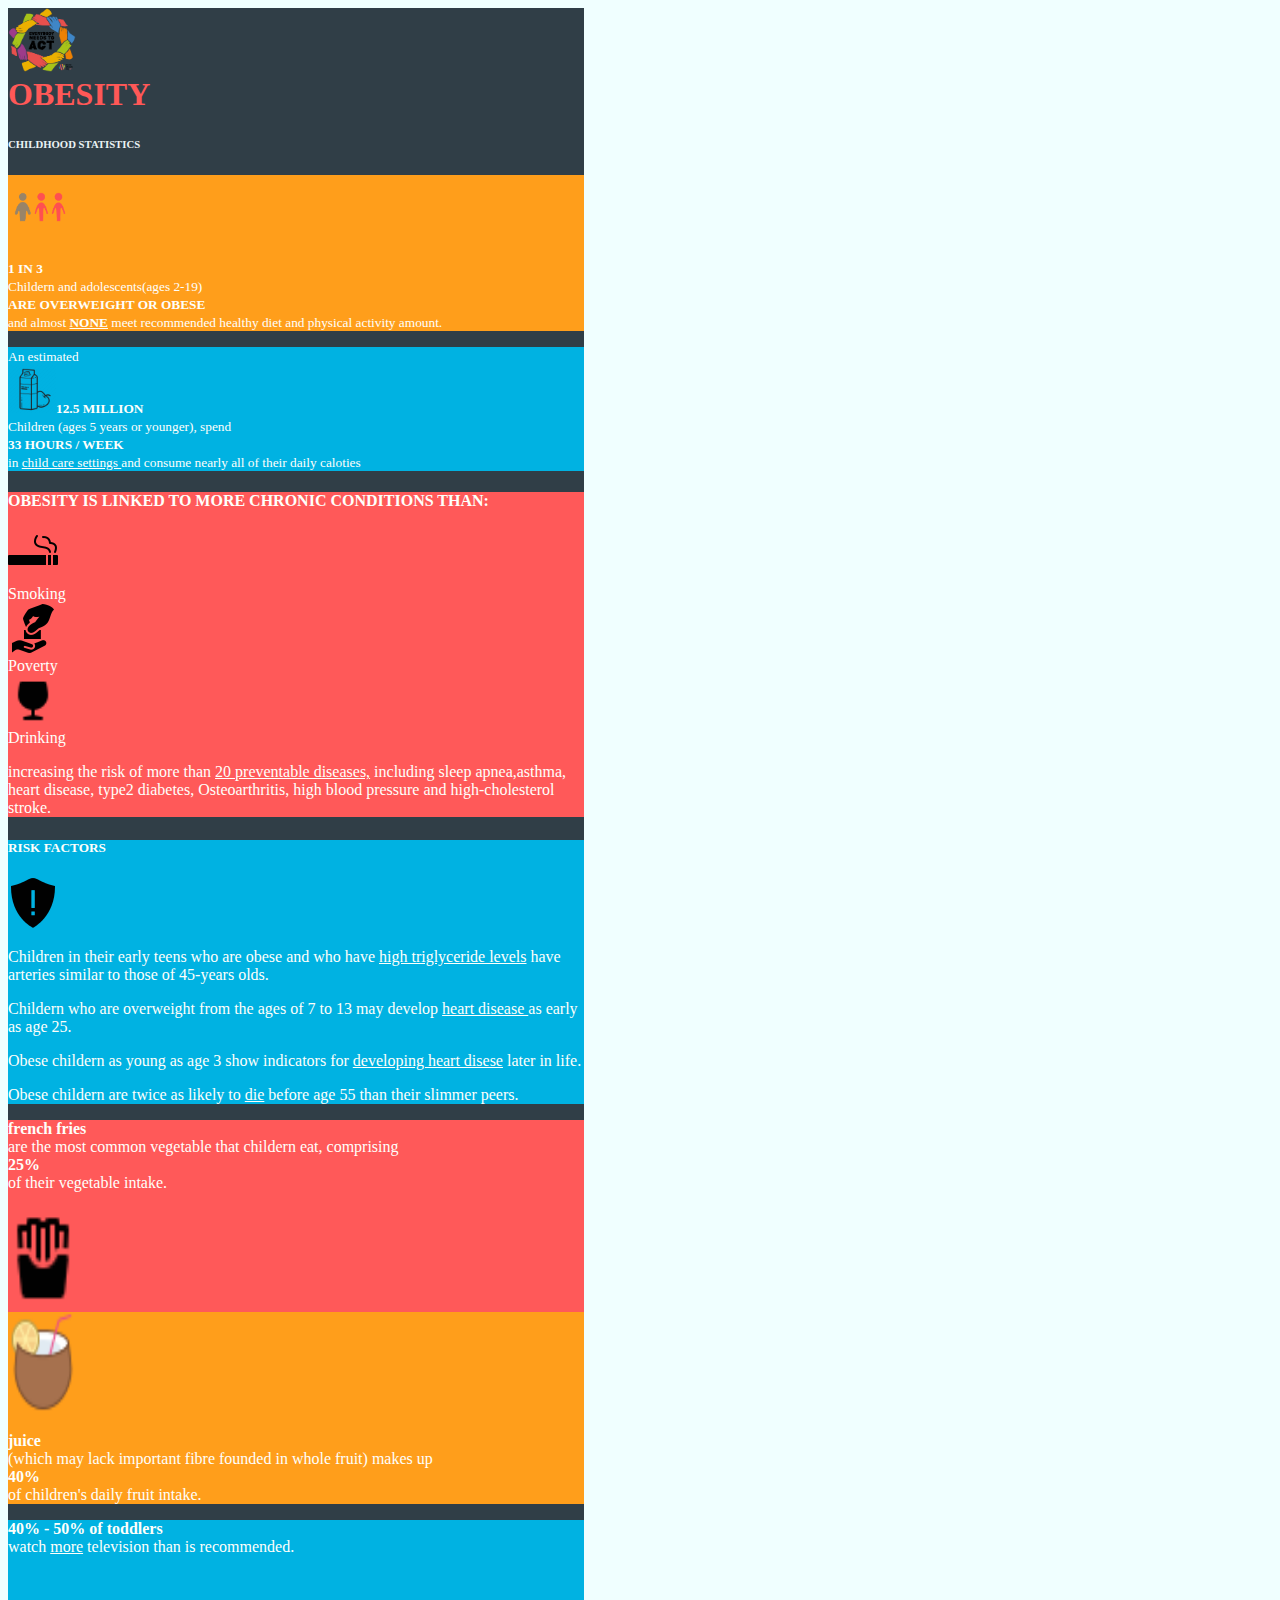
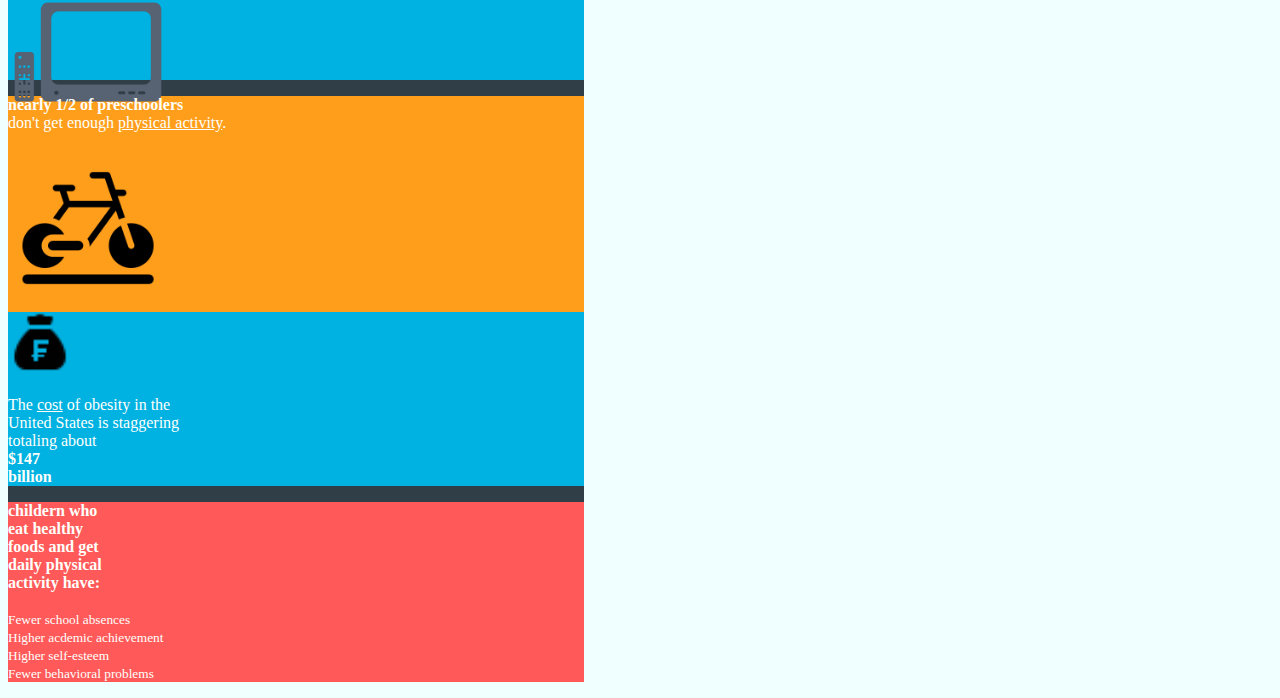
<file: Task- Banner_2/index.html>
<!DOCTYPE html>
<html lang="en">
  <head>
    <meta charset="UTF-8" />
    <meta http-equiv="X-UA-Compatible" content="IE=edge" />
    <meta name="viewport" content="width=device-width, initial-scale=1.0" />
    <title>Document</title>
    <link
      href="https://cdn.jsdelivr.net/npm/bootstrap@5.2.0-beta1/dist/css/bootstrap.min.css"
      rel="stylesheet"
      integrity="sha384-0evHe/X+R7YkIZDRvuzKMRqM+OrBnVFBL6DOitfPri4tjfHxaWutUpFmBp4vmVor"
      crossorigin="anonymous"
    />
    <link rel="stylesheet" href="style.css" />
  </head>
  <body class="mx-auto">
    <div class="border border-dark" id="body_cont">
      <header class="d-flex justify-content-center p-5">
        <img id="logo" src="img/WOD_Hands_All.png" />
        <div>
          <h1 id="dis" >OBESITY</h1>
          <h6 id="chi">CHILDHOOD STATISTICS</h6>
        </div>
      </header>
      <div class="card-group mx-5">
        <div class="card text-center" id="first_card">
          <img
            src="img/Homepage+icons_B.png"
            id="first_img"
            class="card-img-top mx-auto"
          />
          <div class="card-body pt-0">
            <p class="card-text fs-6">
              <small>
                <strong class="fs-1">1 IN 3</strong><br />Childern and
                adolescents(ages 2-19)<br /><strong class="fs-3"
                  >ARE OVERWEIGHT OR OBESE</strong
                ><br />
                and almost <strong><u>NONE</u></strong> meet recommended healthy
                diet and physical activity amount.
              </small>
            </p>
          </div>
        </div>
        <div class="card text-center" id="second_card">
          <div class="card-body">
            <p class="card-text">
              <small
                >An estimated<br />
                <img src="img/1141108.png" class="" id="second_img" /><strong
                  class="fs-1"
                  >12.5 MILLION</strong
                ><br />Children (ages 5 years or younger), spend<br /><strong
                  class="fs-3"
                  >33 HOURS / WEEK</strong
                ><br />in <u class="fw-bold">child care settings </u>and consume
                nearly all of their daily caloties</small
              >
            </p>
          </div>
        </div>
      </div>
      <div class="card mx-5 my-4" id="third_card">
        <div class="card-body">
          <div class="row">
            <div class="col-6">
              <h4>
                <strong class="align-text-bottom"
                  >OBESITY IS LINKED TO MORE CHRONIC CONDITIONS THAN:</strong
                >
              </h4>
            </div>
            <div class="col-6 d-flex justify-content-around">
              <picture>
                <img class="third_img" src="img/smoking_50px.png" />
                <figcaption>Smoking</figcaption>
              </picture>
              <picture>
                <img class="third_img" src="img/giving.png" />
                <figcaption>Poverty</figcaption>
              </picture>
              <picture>
                <img class="third_img" src="img/wine_glass_empty_30px.png" />
                <figcaption>Drinking</figcaption>
              </picture>
            </div>
          </div>
          <p class="card-text">
            increasing the risk of more than
            <u class="fw-bold">20 preventable diseases,</u> including sleep
            apnea,asthma, heart disease, type2 diabetes, Osteoarthritis, high
            blood pressure and high-cholesterol stroke.
          </p>
        </div>
      </div>
      <div class="card mx-5 my-4" id="forth_card">
        <div class="card-body">
          <div class="card-title d-flex justify-content-start">
            <h5 class="fs-2 fw-bolder pe-3">RISK FACTORS</h5>
            <img src="img/warning_shield_50px.png" />
          </div>
          <div class="container">
            <div class="row row-cols-2">
              <p class="card-text col">
                Children in their early teens who are obese and who have
                <u class="fw-bold">high triglyceride levels</u> have arteries
                similar to those of 45-years olds.
              </p>
              <p class="card-text col">
                Childern who are overweight from the ages of 7 to 13 may develop
                <u class="fw-bold">heart disease </u>as early as age 25.
              </p>
              <p class="card-text col">
                Obese childern as young as age 3 show indicators for
                <u class="fw-bold">developing heart disese</u> later in life.
              </p>
              <p class="card-text col">
                Obese childern are twice as likely to
                <u class="fw-bold">die</u> before age 55 than their slimmer
                peers.
              </p>
            </div>
          </div>
        </div>
      </div>
      <div class="card-group mx-5 mb-3">
        <div class="card text-center" id="fifth_card">
          <div class="card-body pt-0">
            <p class="card-text fs-6 mt-4">
              <strong class="fs-3 text-uppercase">french fries</strong><br />are
              the most common vegetable that childern eat, comprising<br /><strong
                class="fs-1"
                >25%</strong
              ><br />
              of their vegetable intake.
            </p>
          </div>
          <img
            src="img/french_fries_30px.png"
            id="fifth_img"
            class="card-img-top mx-auto pb-3 mb-3"
          />
        </div>
        <div class="card text-center" id="sixth_card">
          <img
            src="img/coconut_cocktail_40px.png"
            class="card-img-top mx-auto mt-4"
            id="sixth_img"
          />
          <div class="card-body">
            <p class="card-text">
              <strong class="fs-3 text-uppercase">juice</strong><br />(which may
              lack important fibre founded in whole fruit) makes up<br /><strong
                class="fs-1"
                >40%</strong
              ><br />of children's daily fruit intake.
            </p>
          </div>
        </div>
      </div>
      <div class="card mx-5" id="Seventh_card">
        <div class="card-body">
          <div class="row">
            <div class="col-8 align-middle">
              <p class="pt-2">
                <strong class="text-uppercase fs-1 lh-1"
                  >40% - 50% of toddlers</strong
                ><br />watch <u>more</u> television than is recommended.
              </p>
            </div>
            <div class="col-4">
              <img id="Seventh_img" class="pe-3 pb-2" src="img/tv.png" />
            </div>
          </div>
        </div>
      </div>
      <div class="card mx-5 mt-4" id="eight_card">
        <div class="card-body">
          <div class="row">
            <div class="col-8">
              <p class="pt-4">
                <strong class="text-uppercase fs-1 lh-1"
                  >nearly 1/2 of preschoolers</strong
                ><br />don't get enough <u>physical activity</u>.
              </p>
            </div>
            <div class="col-4">
              <img
                id="eight_img"
                class="pe-3 pb-2"
                src="img/bicycle_24px.png"
              />
            </div>
          </div>
        </div>
      </div>
      <div class="card-group mx-5 my-4">
        <div class="card text-center" id="ninth_card">
          <img
            src="img/Money Bag Franc_30px.png"
            id="ninth_img"
            class="card-img-top mx-auto mt-4"
          />
          <div class="card-body pt-0">
            <p class="card-text fs-6">
              The <u>cost</u> of obesity in the<br />United States is
              staggering<br />totaling about<br /><strong
                class="fs-1 text-uppercase fw-bolder"
                >$147 <br />
                billion</strong
              >
            </p>
          </div>
        </div>
        <div class="card text-center" id="tenth_card">
          <div class="card-body">
            <p class="card-text">
              <strong class="text-uppercase fw-bolder fs-5 lh-1"
                >childern who <br />eat healthy <br />foods and get <br />daily
                physical <br />activity have:</strong
              ><br><br>
              <small >Fewer school absences <br>Higher acdemic achievement <br>Higher self-esteem <br>Fewer behavioral problems</small>
            </p>
          </div>
        </div>
      </div>
    </div>
  </body>
</html>
</file>
<file: Task- Banner_2/style.css>
:root {
    --font_color : #fefffb;
}
body {
    width: 45%;
    background-color: azure;
    color: var(--font_color);
}
#body_cont {
    background-color: #303e47;
}
#logo{
    height: 4rem;
    padding-right: 1rem;
}
#dis {
    color: #ff5857;
    margin: 0;
}
#chi {
    color: #eaf2f4;
}
#first_img, #ninth_img {
    height: 4rem;
    width: 4rem;
}
#second_img {
    height: 3rem;
    width: 3rem;
}
#first_card {
    background-color: #ff9e1b;
}
#second_card {
    background-color: #00b2e2;
}
#third_card {
    background-color: #ff5959;
}
.third_img {
    height: 50px;
    width: 50px;
}
#forth_card {
    background-color: #00b2e2;
}
#fifth_card, #tenth_card {
    background-color: #ff5959;
}
#sixth_card {
    background-color: #ff9e1b;
}
#fifth_img, #sixth_img {
    height: 100px;
    width: 70px;
}
#Seventh_card {
    background-color: #00b2e2;
    height: 10rem;
}
#Seventh_img, #eight_img {
    width: 10rem;
}
#eight_card {
    background-color: #ff9e1b;
}
#ninth_card {
    background-color: #00b2e2;
}
</file>
